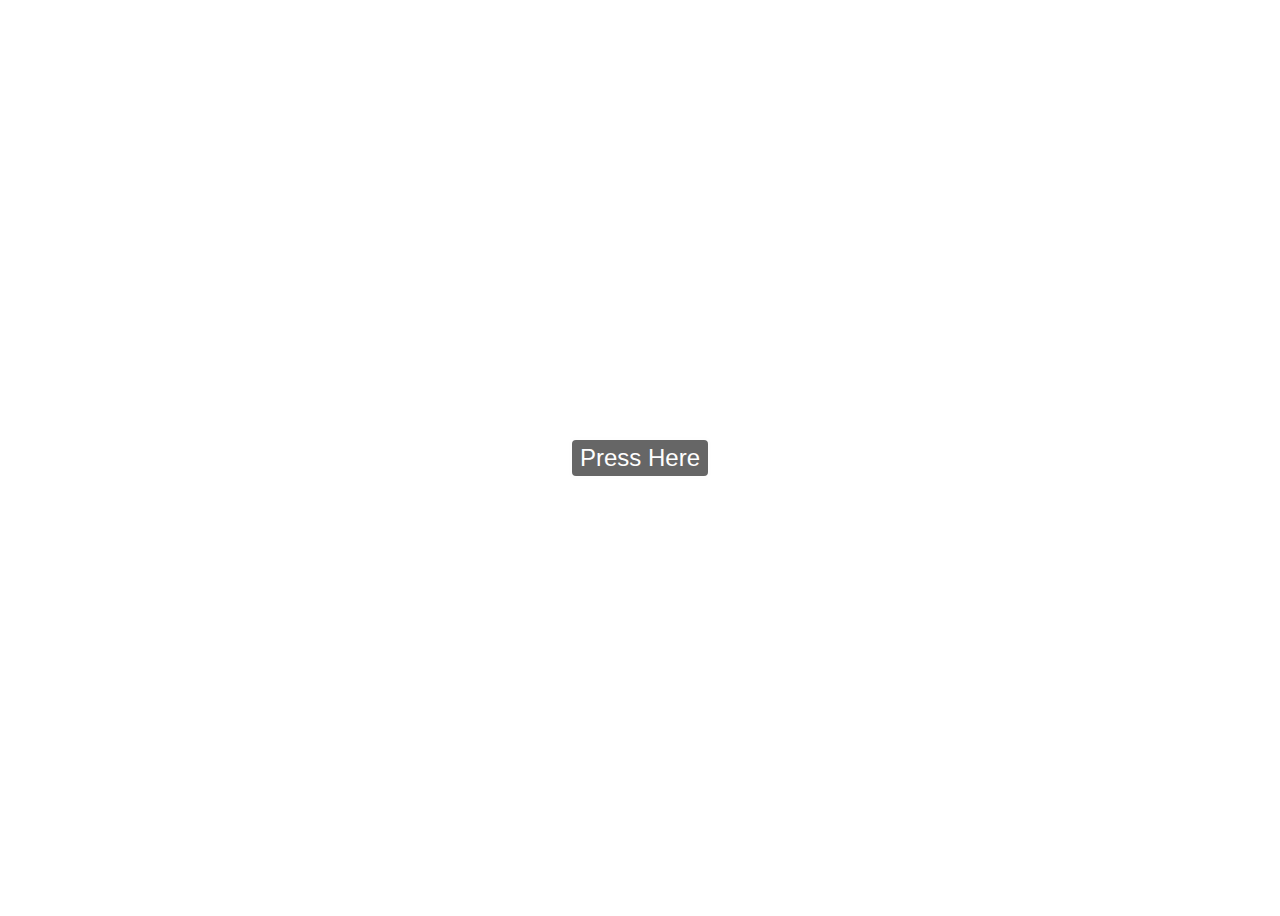
<file: project1/index.html>
<!DOCTYPE html>
<html lang="en">
<head>
    <meta charset="UTF-8">
    <meta name="viewport" content="width=device-width, initial-scale=1.0">
    <title>Changing Background-Color by Clicking</title>
    <link rel="stylesheet" href="main.css">
    
</head>
<body>
    <button type="button" class="colorBtn">Press here</button>
    <script src="javascript.js.js"></script>
</body>
</html>
</file>
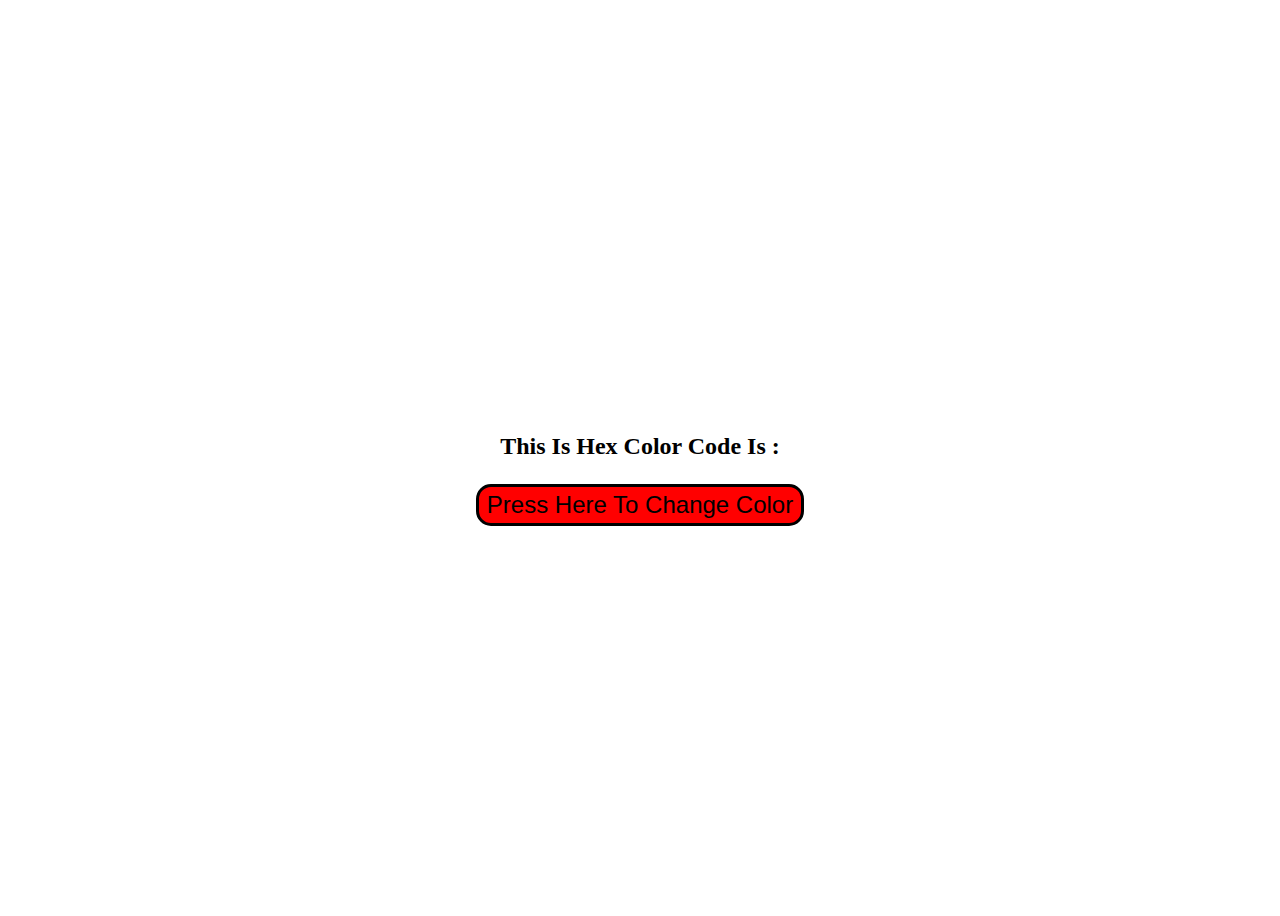
<file: project2/index.html>
<!DOCTYPE html>
<html lang="en">
<head>
    <meta charset="UTF-8">
    <meta name="viewport" content="width=device-width, initial-scale=1.0">
    <title>displaying the color name/code also</title>
    <link rel="stylesheet" href="main.css">
</head>
<body>
    <div class="container">
    <h2 class="hexColor">this is hex color code is : <span class="hex"></span></h2>
    <button type="button" class="hexBtn" >press here to change color</button>
</div>
    <script src="script.js"></script>
</body>
</html>
</file>
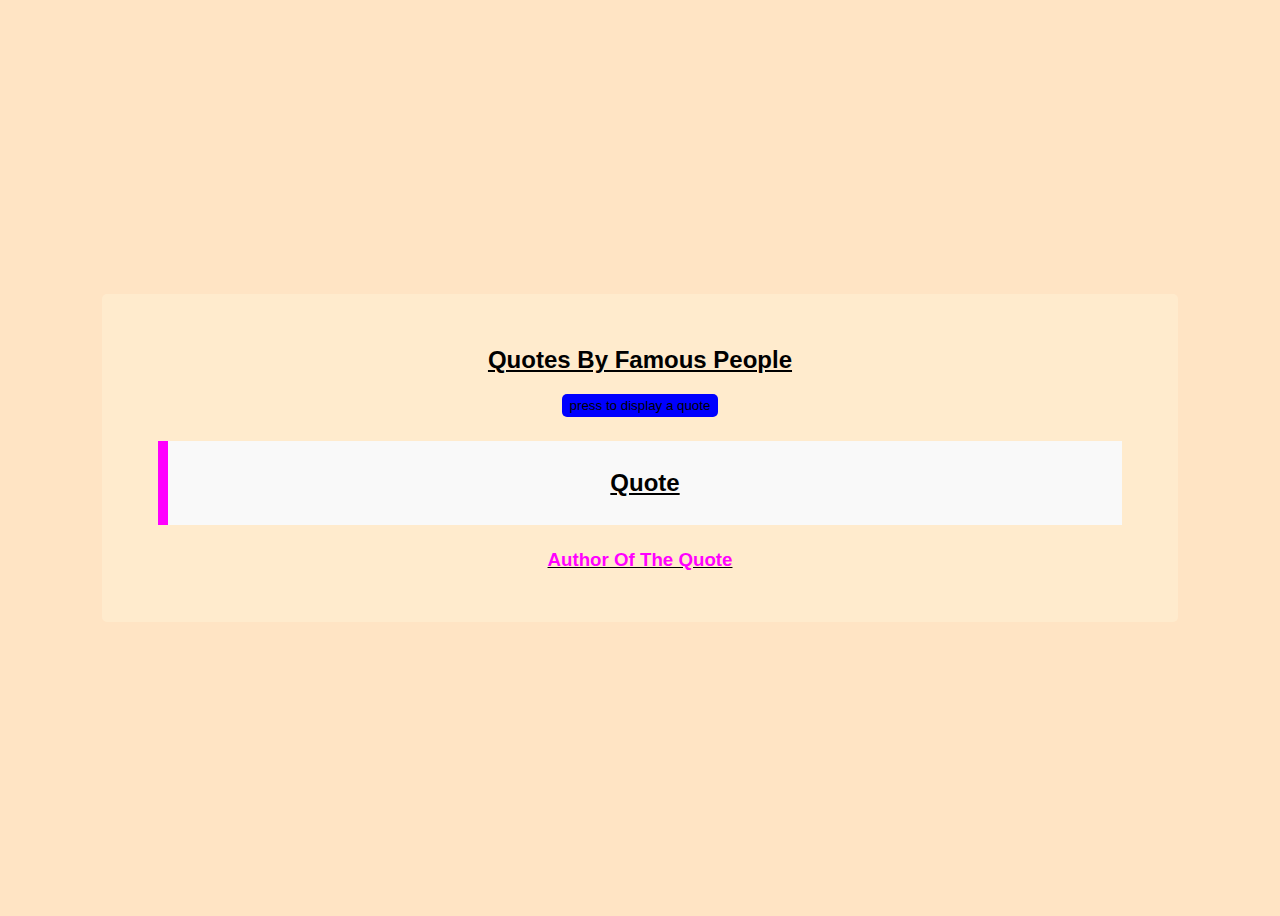
<file: project3/index.html>
<!DOCTYPE html>
<html lang="en">
<head>
    <meta charset="UTF-8">
    <meta name="viewport" content="width=device-width, initial-scale=1.0">
    <title>Document</title>
    <link rel="stylesheet" href="style.css".css>

</head>
<body>
    <div class="container">
    <h2>quotes by famous people</h2>
    <button type="button" id="quoteButton">press to display a quote</button>
    <blockquote>
        <h2 id="quote">quote</h2>
    </blockquote>
    <h3 id="quoteAuthor">author of the quote</h3>
    <script src="java.js"></script>
</div>
</body>
</html>
</file>
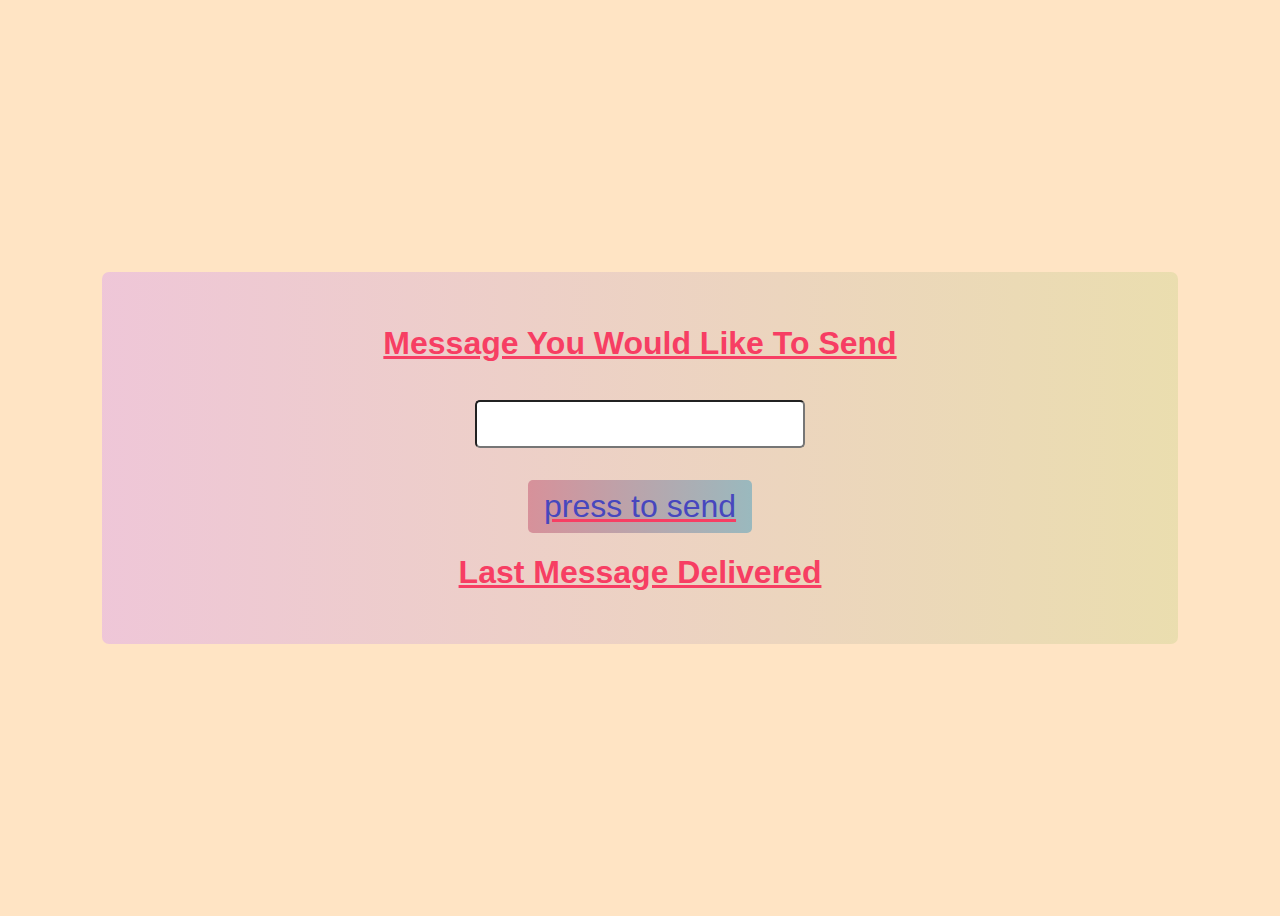
<file: project4/index.html>
<!DOCTYPE html>
<html lang="en">
<head>
    <meta charset="UTF-8">
    <meta name="viewport" content="width=device-width, initial-scale=1.0">
    <title>Message displaying</title>
    <link rel="stylesheet" href="main.css">
</head>
<body>
    <div class="container">
        <h1>message you would like to send</h1>
        <input type="text" name="messageIn" id="messageIn">
        <button type="button"id="button">press to send</button>
        <h1 id="display">last message delivered</h1>
        <h2 id="messageOut"></h2>
    </div>
    <script src="script.js"></script>
</body>
</html>
</file>
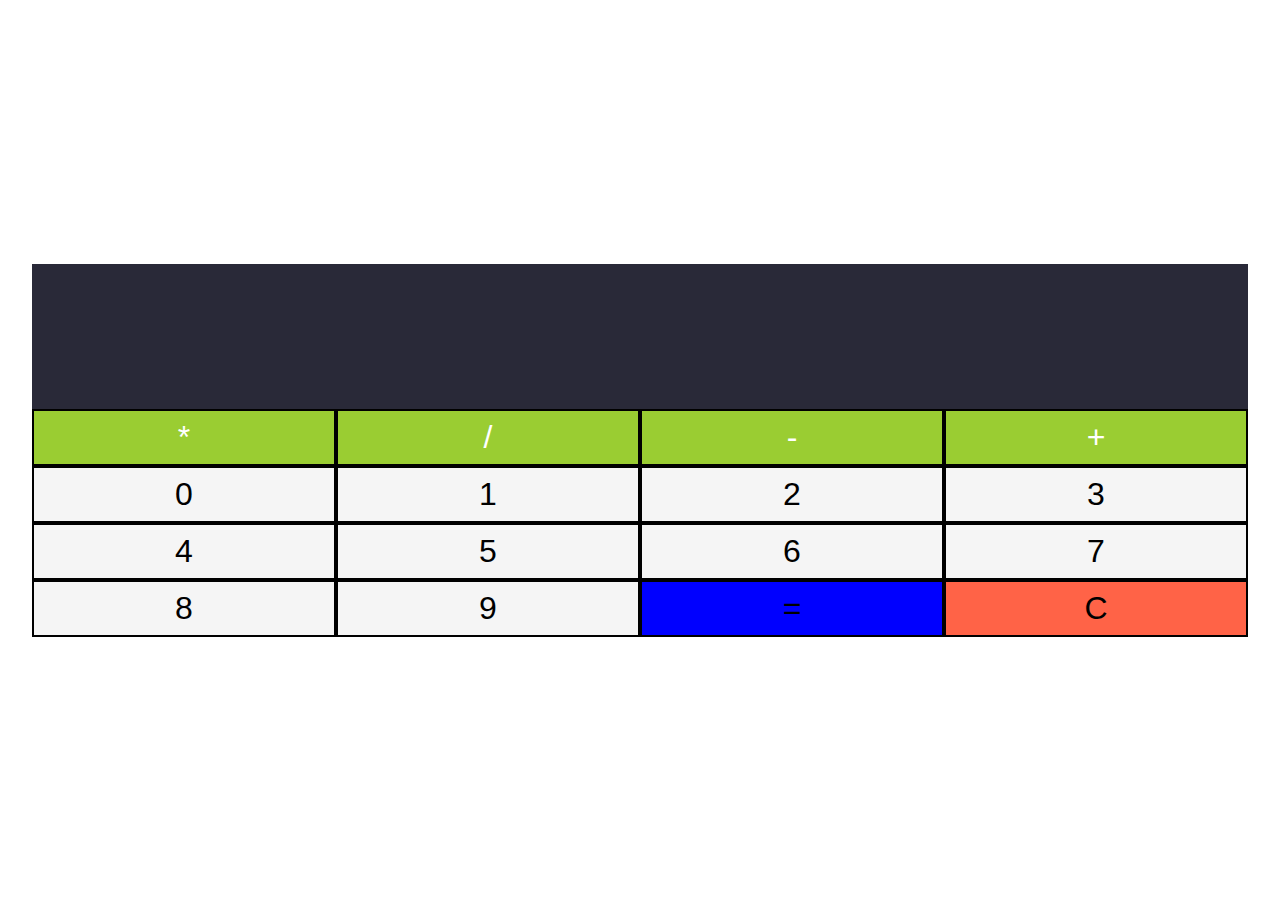
<file: project7/index.html>
<!DOCTYPE html>
<html lang="en">

<head>
    <meta charset="UTF-8">
    <meta name="viewport" content="width=device-width, initial-scale=1.0">
    <title>calculator</title>
    <link rel="stylesheet" href="style.css">
</head>

<body>
    <section class="calculator">
        <form>
            <input type="text" name="" id="" class="screen">
        </form>
        
        <div class="button">
            <button type="button"class="btn btn-yellow" data-num="*">*</button>
            <button type="button"class="btn btn-yellow" data-num="/">/</button>
            <button type="button"class="btn btn-yellow" data-num="-">-</button>
            <button type="button"class="btn btn-yellow" data-num="+">+</button>

            <button type="button"class="btn btn-grey" data-num="0">0</button>
            <button type="button"class="btn btn-grey" data-num="1">1</button>
            <button type="button"class="btn btn-grey" data-num="2">2</button>
            <button type="button"class="btn btn-grey" data-num="3">3</button>
            <button type="button"class="btn btn-grey" data-num="4">4</button>
            <button type="button"class="btn btn-grey" data-num="5">5</button>
            <button type="button"class="btn btn-grey" data-num="6">6</button>
            <button type="button"class="btn btn-grey" data-num="7">7</button>
            <button type="button"class="btn btn-grey" data-num="8">8</button>
            <button type="button"class="btn btn-grey" data-num="9">9</button>

            <button type="button"class="btn-grey btn-equal">=</button>
            <button type="button"class="btn-grey btn-clear" >C</button>
        
    </div>
    </section>
<script src="javascript1.js"></script>
</body>

</html>
</file>
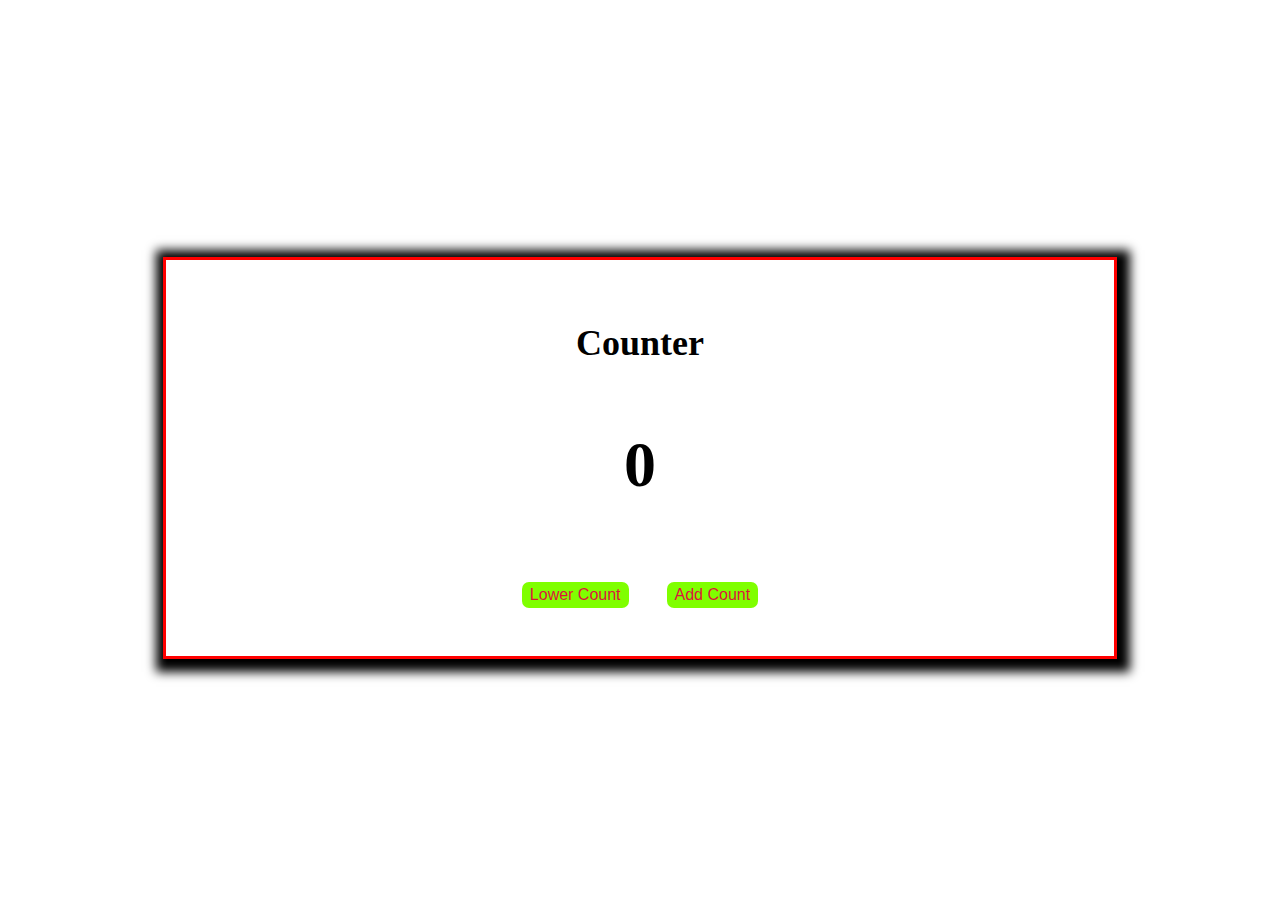
<file: project5/first.html>
<!DOCTYPE html>
<html lang="en">
<head>
    <meta charset="UTF-8">
    <meta name="viewport" content="width=device-width, initial-scale=1.0">
    <title>counter</title>
    <link rel="stylesheet" href="style.css">
</head>
<body>
    <div class="container">
        <h2>counter</h2>
        <h3 class="counter">0</h3>
        <div id="btns">
        <button type="button" class="btns" id="LowerBTN">lower count</button>
        <button type="button" class="btns" id="AddBTN">Add count</button>
        </div></div>
    

    <script src="javascript.js"></script>
    
</body>
</html>
</file>
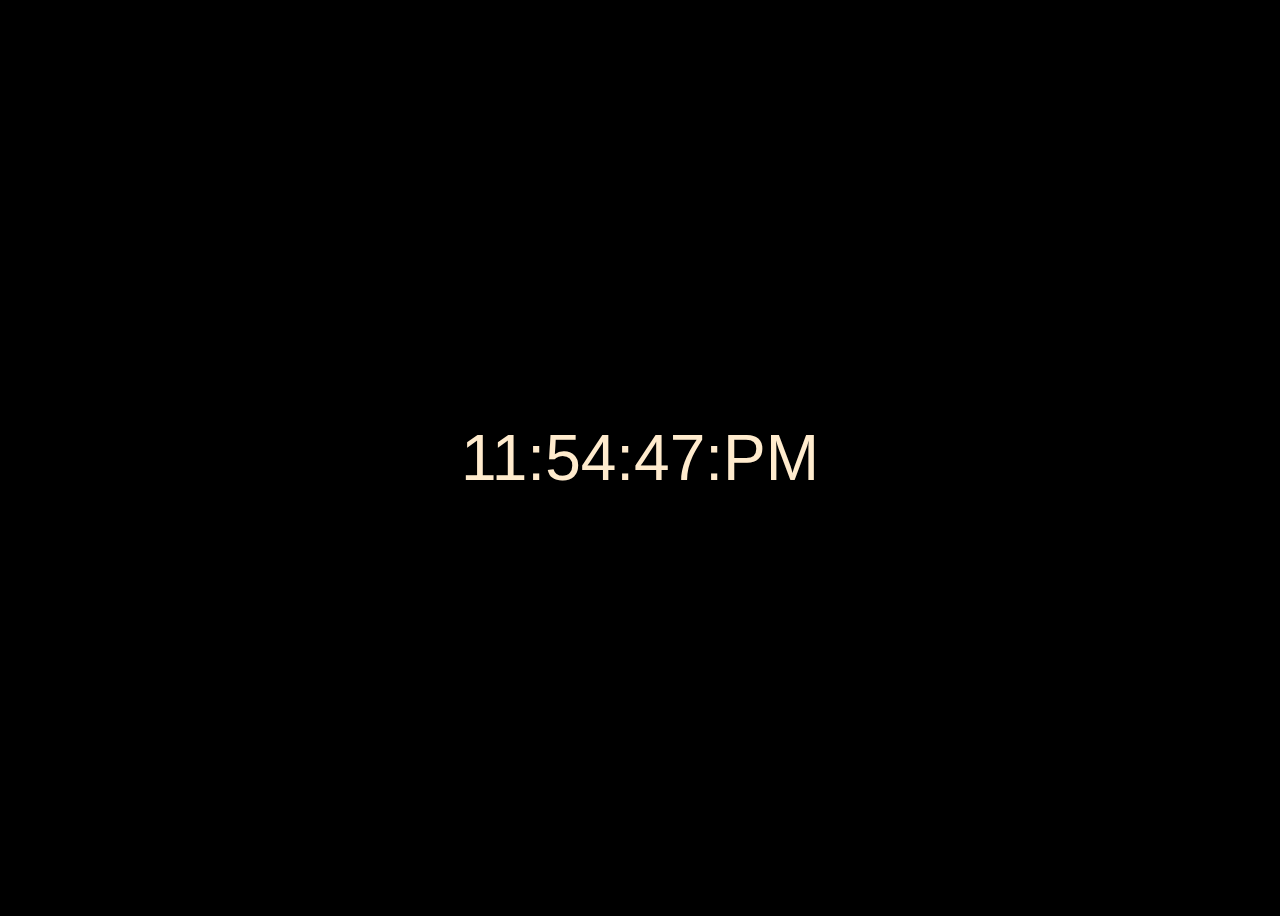
<file: project8/project8.html>
<!DOCTYPE html>
<html lang="en">
<head>
    <meta charset="UTF-8">
    <meta name="viewport" content="width=device-width, initial-scale=1.0">
    <title>Document</title>
    <link rel="stylesheet" href="project8.css">
</head>
<body>
    <div id="clock"></div>
<script src="project8.js"></script>
</body>

</html>
</file>
<file: project1/main.css>
body{
    min-height: 100vh;
    display:flex;
    justify-content: center;
    align-items: center;
}
.colorBtn{
    padding: 0.25rem 0.5rem;
    border: 3px solid #fefefe;
    border-radius: 7px ;
    color: #fefefe;
    background: rgba(0, 0, 0, 0.6);
    font-size: 1.5rem;
    text-transform: capitalize;
    cursor: pointer;
    outline: none;
}
.colorBtn:hover{
    background: rgba(0,0,0);
}
</file>
<file: project2/main.css>
body{
    display: flex;
    justify-content: center;/*horizontally centered*/
    align-items: center;/*vertically centered*/
    min-height: 100vh;/*screen size*/

}
.hexBtn{
    border: 3px solid black;
    border-radius: 15px;
padding: 0.25rem 0.5rem;
background: red;
font-size: 1.5rem;
color: black;
text-transform: capitalize;
cursor: pointer;
outline: none;
}
.hexBtn:hover{
    background: black;
    color: blanchedalmond;
}
.container{
    text-align: center;
}
.hexColor{
    text-transform: capitalize;

}
.hex{
    font-size: 3rem;

}
</file>
<file: project3/style.css>
body{
    min-height: 100vh;
    justify-content: center;
    align-items: center;
    display: flex;
    background: bisque;
    color: black;
    font-family: sans-serif;
    font-weight: 400;
    text-decoration: underline;
    text-transform: capitalize;
}
.container{
    text-align: center;
    padding: 2rem;
    border-radius: 5px;
    background-color: blanchedalmond;
    flex: 0 0 80%;
}
#quoteButton{
    border: none;
    color: black;
    background-color: blue;
    padding: .25rem .5rem;
    border-radius: 5px;
    cursor: pointer;


}
#quoteButton:hover{
    background-color: black;
    color: blue;
}
blockquote{
    background-color: #f9f9f9;
    border-left: 10px solid fuchsia;
    margin: 1.5rem;
    padding: 0.5rem;
}
#quoteAuthor{
    color: fuchsia;
}
</file>
<file: project4/main.css>
body{
    min-height: 100vh;
    justify-content: center;
    align-items: center;
    display: flex;
    background: bisque;
    color: rgb(247, 62, 99);
    font-family: sans-serif;
    font-weight: 400;
    text-decoration: underline;
    text-transform: capitalize;

}
.container{
    text-align: center;
    padding: 2rem;
    border-radius: 7px;
    background-image: linear-gradient(to right, rgba(214,154,245,0.4), rgba(214,215,154,0.5));
    flex: 0 0 80%;

}
button{
    display: block;
    font-size: 2rem;
    margin: 1rem auto;
    padding: 0.5rem 1rem;
    color: rgb(71, 71, 190);
    background-image: linear-gradient(to left, rgba(154,185,190,1),rgba(215,145,154,1));
    border-radius: 5px;
    border: none;

}
button:hover{

    opacity: 0.8;
    cursor: pointer;

}
input[type='text']{
padding: .5rem;
margin:1rem;
border-radius: 5px;
border: 5ps solid red;
outline: none;
font-size: 1.5rem;}

input[type='text']:focus{
box-shadow: 0 0 10px #88d5e9;
}
</file>
<file: project7/style.css>
*{
    margin: 0em;
    padding: 0em;
    box-sizing: border-box;
}

body{
min-height: 100vh;
display: flex;
justify-content: center;
align-items: center;
}

.calculator{

    flex: 0 0 95%;

}
.screen{
    width: 100%;
    font-size: 7rem;
    padding: 0.5rem;
    background-color: rgba(41,41,56);
    color: seashell;
    border: none;

   
}

.button{
display:flex;
flex-wrap: wrap;
transition: all 0.5s linear;


}
button{
flex :0 0 25%;
border: 2px solid black;
padding: .5rem;
transition: all 2s ease;



}
button:hover{
    background-color: slateblue;
}
.btn-yellow{

background-color:yellowgreen;
color:white;

}

.btn-grey{
    background-color: whitesmoke;

}
.btn,.btn-equal,.btn-clear{

    font-size: 2rem;

}
.btn-equal{
    background-color:blue;

}
.btn-clear{
    background-color: tomato;
}
</file>
<file: project5/style.css>
body{
    display: flex;
    min-height: 100vh;
    justify-content: center;
    align-items: center;
    
}
.container{
    border: 3px solid red;
    padding: 2rem;
    font-size: 1.5rem;
    flex: 0 0 70%;
    text-align: center;
    box-shadow: 3px 3px 10px 10px black;
    text-transform: capitalize;

}
.counter{
font-size: 4rem;

}




.btns{
font-size: 1rem;
padding: .25rem .5rem;
border-radius: 7px;
border: none;
text-transform: capitalize;
background: chartreuse;
color: crimson;
margin: 1rem 1rem;
outline: none;

}
.btns:hover{
    background-color:black;
    color: blue;
}
.btns:active{
    background-color: burlywood;
}
</file>
<file: project8/project8.css>
body{
    min-height: 100vh;
    background-color: black;
    display: flex;
    justify-content: center;
    align-items: center;

}
#clock{
    font-family: 'Segoe UI', Tahoma, Geneva, Verdana, sans-serif;
    font-size: 4rem;
    color: blanchedalmond;
}
</file>
